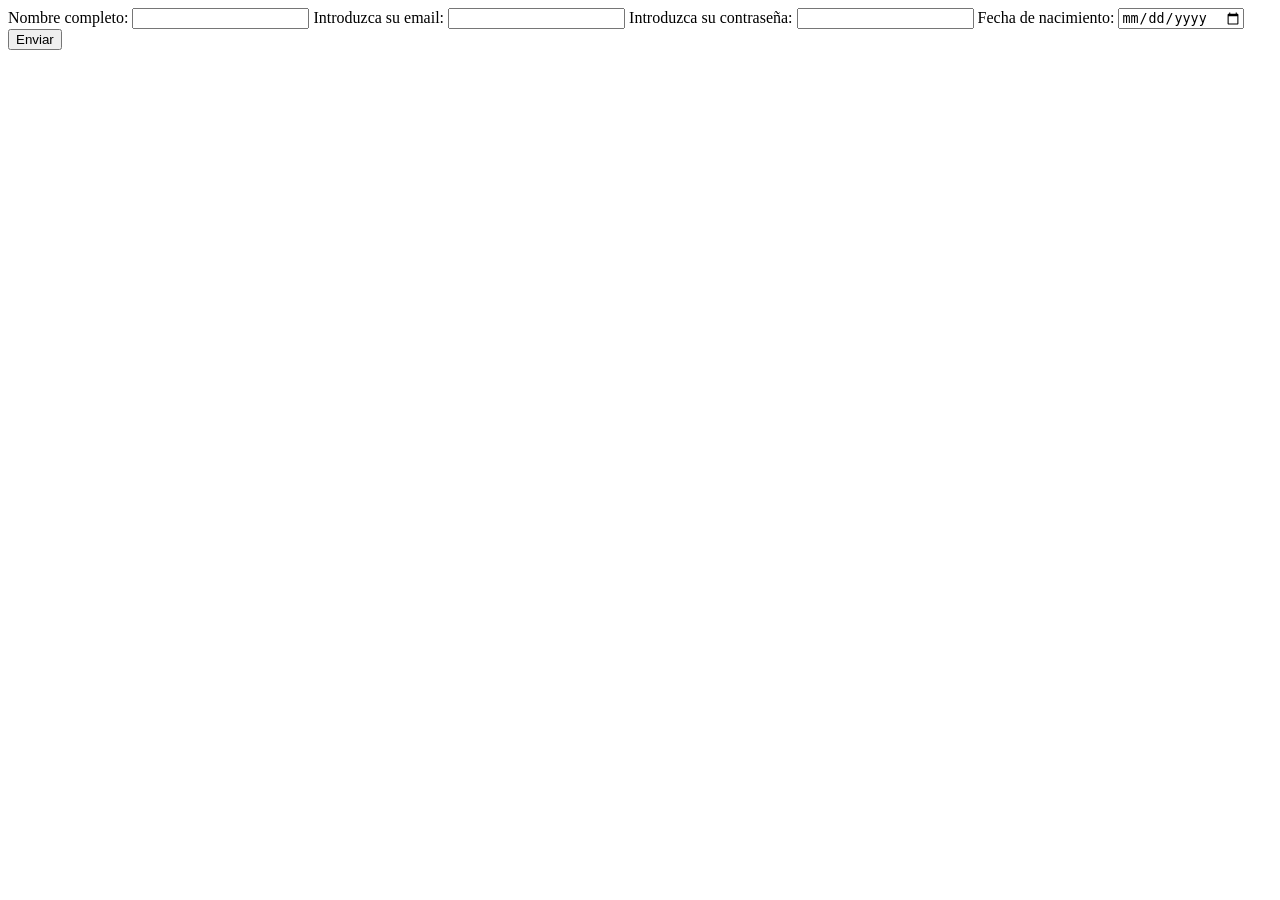
<file: modulo-1-formularios/index.html>
<!doctype html>
<html lang="en">
  <head>
    <meta charset="UTF-8" />
    <meta name="viewport" content="width=device-width, initial-scale=1.0" />
    <title>Mi primer formulario</title>
  </head>
  <body>
    <form action="/enviar" method="POST">
      <label for="nombre">Nombre completo:</label>
      <input type="text" id="nombre" name="nombre" required />

      <label for="email">Introduzca su email:</label>
      <input type="email" id="email" name="email" required />

      <label for="password">Introduzca su contraseña:</label>
      <input
        type="password"
        id="password"
        name="password"
        required
        minlength="8"
      />

      <label for="fnac">Fecha de nacimiento:</label>
      <input type="date" id="fnac" name="fecha_nacimimento" required />

      <button type="submit">Enviar</button>
    </form>
  </body>
</html>
</file>
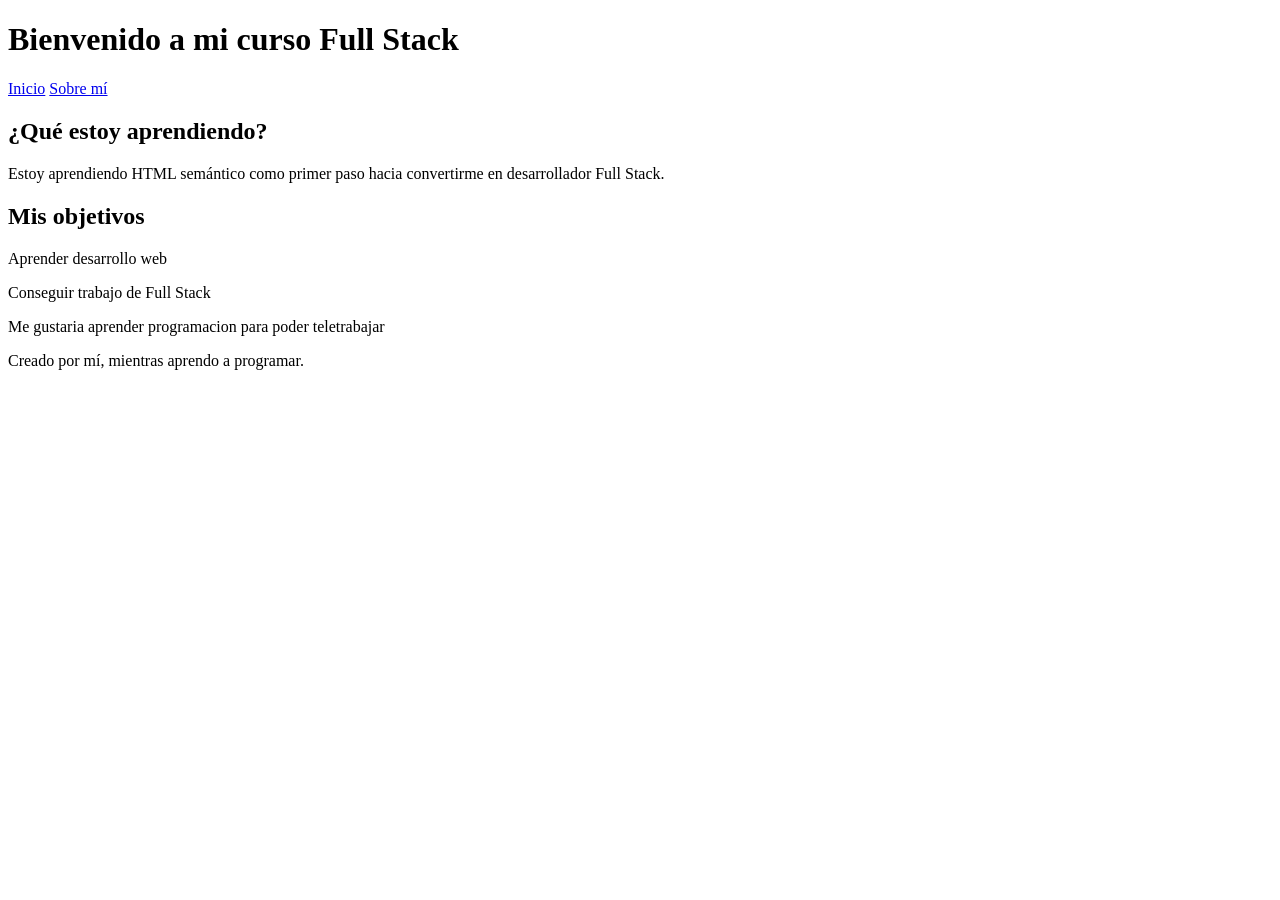
<file: modulo-1-html/index.html>
<!doctype html>
<html lang="es">
  <head>
    <meta charset="UTF-8" />
    <meta name="viewport" content="width=device-width, initial-scale=1.0" />
    <meta
      name="description"
      content="Este es el Portfolio de hector desarrollador Full Stack en formacion"
    />
    <title>Portfolio de Héctor</title>
  </head>
  <body>
    <header>
      <h1>Bienvenido a mi curso Full Stack</h1>
      <nav>
        <a href="#">Inicio</a>
        <a href="#">Sobre mí</a>
      </nav>
    </header>

    <main>
      <section>
        <h2>¿Qué estoy aprendiendo?</h2>
        <p>
          Estoy aprendiendo HTML semántico como primer paso hacia convertirme en
          desarrollador Full Stack.
        </p>
      </section>

      <section>
        <h2>Mis objetivos</h2>
        <p>Aprender desarrollo web</p>
        <p>Conseguir trabajo de Full Stack</p>
      </section>

      <aside>
        <p>Me gustaria aprender programacion para poder teletrabajar</p>
      </aside>
    </main>

    <footer>
      <p>Creado por mí, mientras aprendo a programar.</p>
    </footer>
  </body>
</html>
</file>
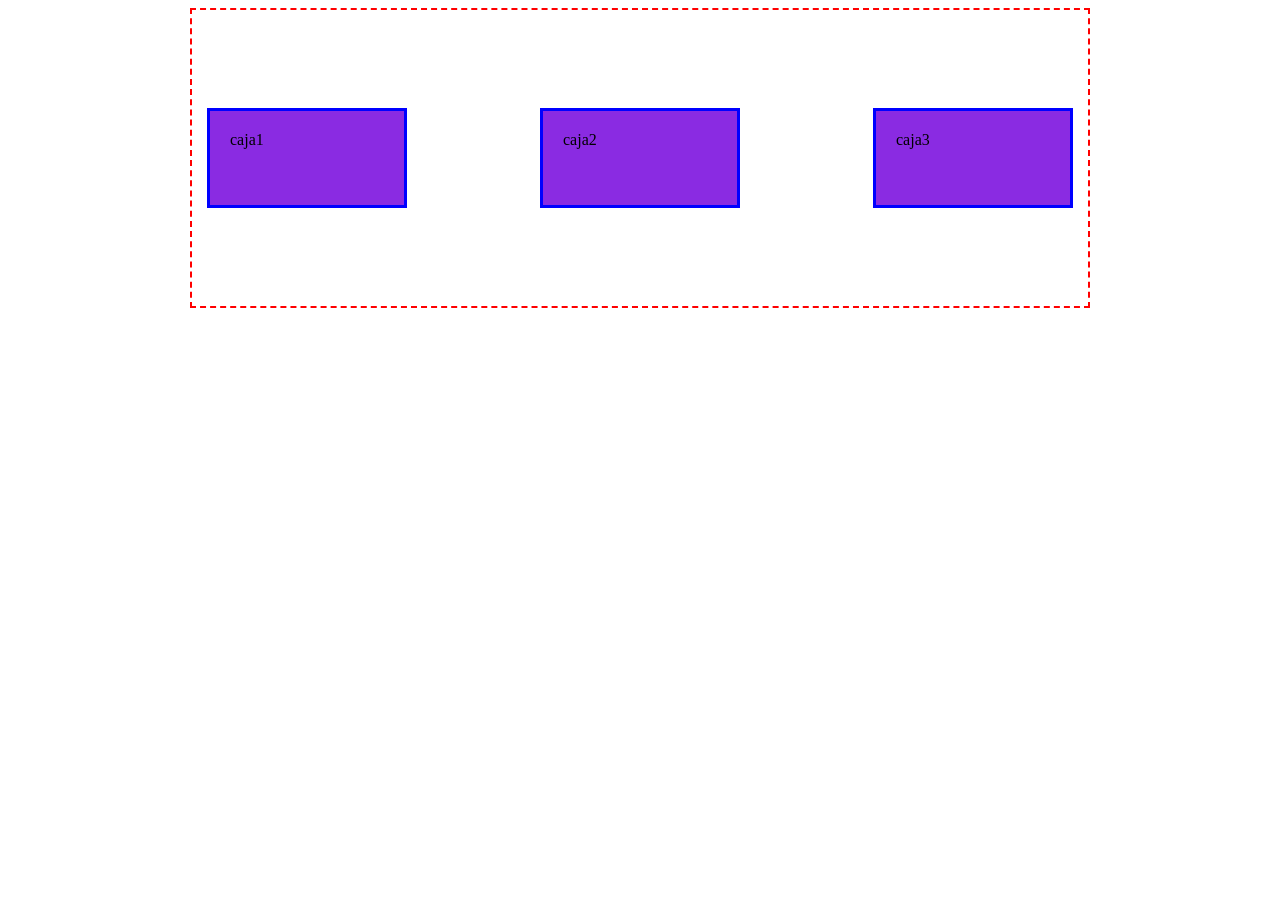
<file: modulo-2-css/index.html>
<!doctype html>
<html lang="en">
  <head>
    <meta charset="UTF-8" />
    <meta name="viewport" content="width=device-width, initial-scale=1.0" />
    <title>Document</title>
    <link rel="stylesheet" href="styles.css" />
  </head>
  <body>
    <div class="contenedor">
      <div class="caja">caja1</div>

      <div class="caja">caja2</div>

      <div class="caja">caja3</div>
    </div>
  </body>
</html>
</file>
<file: modulo-2-css/styles.css>
* {
  box-sizing: border-box;
}

.contenedor {
  display: flex;
  justify-content: space-between;
  align-items: center;
  height: 300px;
  width: 900px;
  border: 2px dashed red;
  gap: 20px;
  margin: 0 auto;
}

.caja {
  width: 200px;
  height: 100px;
  padding: 20px;
  border: 3px solid blue;
  margin: 15px;
  background-color: blueviolet;
}
</file>
